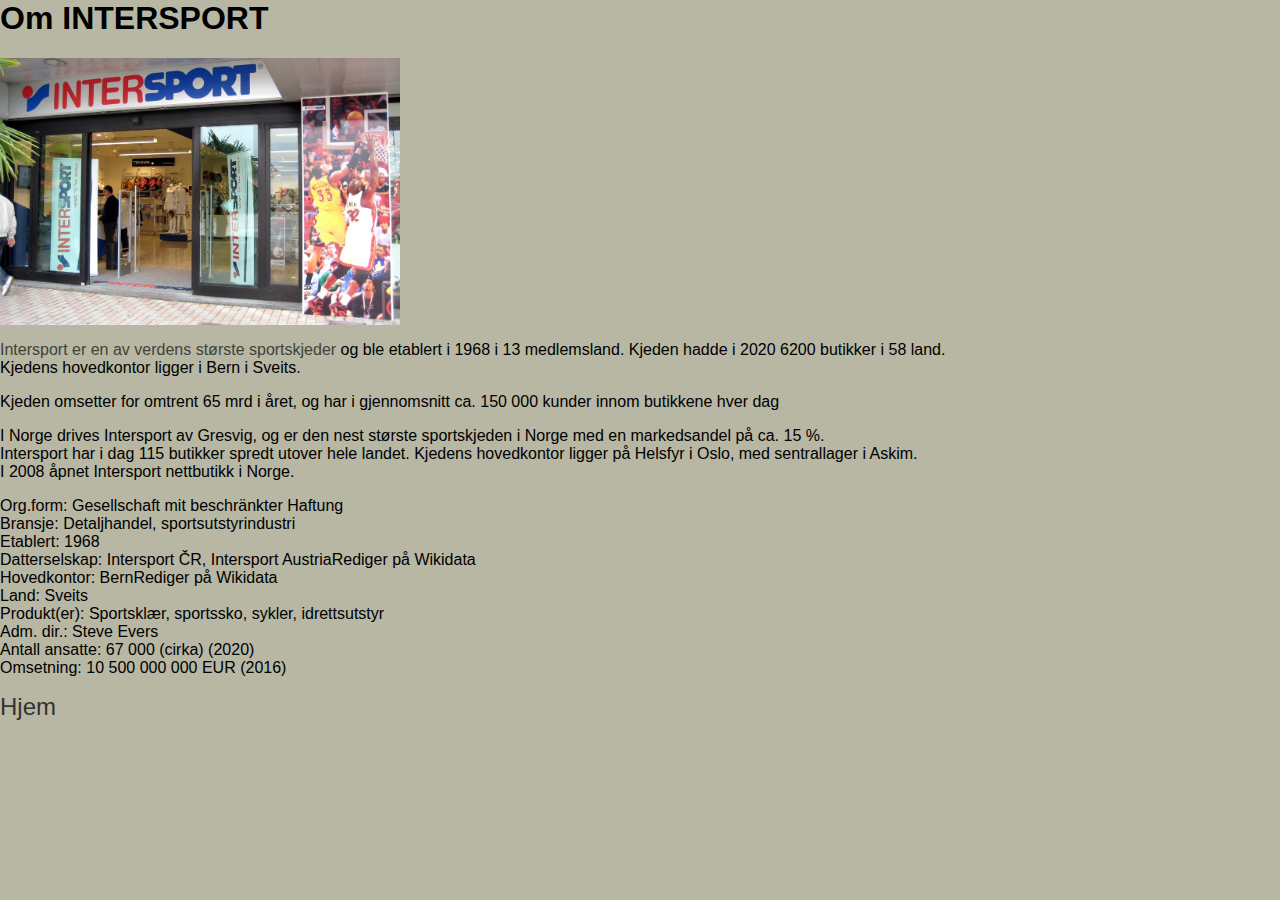
<file: om-intersport.html>
<html>
<link href="style.css" rel="stylesheet">

<h1> Om INTERSPORT </h1>

<img src="images/Intersport_store_facia.jpg" alt="framside av intersport butikk">

<p> <span style="color: #3F4238;"> Intersport er en av verdens største sportskjeder </span> og ble etablert i 1968 i 13 medlemsland. 
    Kjeden hadde i 2020 6200 butikker i 58 land. <br>
    Kjedens hovedkontor ligger i Bern i Sveits.</p>

<p> Kjeden omsetter for omtrent 65 mrd i året, 
    og har i gjennomsnitt ca. 150 000 kunder innom butikkene hver dag</p>

<p> I Norge drives Intersport av Gresvig, og er den nest største sportskjeden i 
    Norge med en markedsandel på ca. 15 %. <br>
    Intersport har i dag 115 butikker spredt utover hele landet. 
    Kjedens hovedkontor ligger på Helsfyr i Oslo, med sentrallager i Askim. <br>
    I 2008 åpnet Intersport nettbutikk i Norge.
</p>    

<p> Org.form: Gesellschaft mit beschränkter Haftung <br>
    Bransje:	Detaljhandel, sportsutstyrindustri <br>
    Etablert:	1968 <br>
    Datterselskap:	Intersport ČR, Intersport AustriaRediger på Wikidata <br>
    Hovedkontor:	BernRediger på Wikidata <br>
    Land:	Sveits <br>
    Produkt(er):	Sportsklær, sportssko, sykler, idrettsutstyr <br>
    Adm. dir.:	Steve Evers <br>
    Antall ansatte:	67 000 (cirka) (2020) <br>
    Omsetning:	10 500 000 000 EUR (2016)
</p>

<a class="home-link" href="index.html"> Hjem </a>

</html>
</file>
<file: style.css>
.logo {
   width: 350px;
}

.hero-image {
    background-image: url("images/hiking-header.JPEG");
    height: 50%;
    background-position: center;
    background-repeat: no-repeat;
    background-size: cover;
    position: relative;
    
}

.top-right {
    font-size: 3em;
    color: #333;
    
}

.header {
    display: flex;
    justify-content: space-between;
}

body {
    margin: 0;
    font-family: 'Roboto', sans-serif;
}

.footer {
    column-count: 3;
    background: #3F4238;
}


#navbar {
    overflow: hidden;
    background: #333;
}

#navbar a {
    float: left;
    display: block;
    color: #f2f2f2;
    text-align: center;
    padding: 14px;
    text-decoration: none;
}

#navbar a:hover {
    background: #A5A58D;
}

.content {
    padding: 16px;
}

.sticky {
    position: fixed;
    top: 0;
    width: 100%;
}

.sticky + .content {
    padding-top: 60px;
}

footer {
    background:#333;
    color: #fff;
}

.search {
    float: right;
    font-size: 1.5em;
    margin: 0.5em;
}

img {
    width: 400px;
    
}

#footer a {
    column-count: 6;
    color: #fff;
    text-decoration: none;
    padding-right: 150px;
}

.home-link {
    text-decoration: none;
    color: #333;
    font-size: 1.5em;
}

:root {
    background: #B7B7A4;
}
</file>
